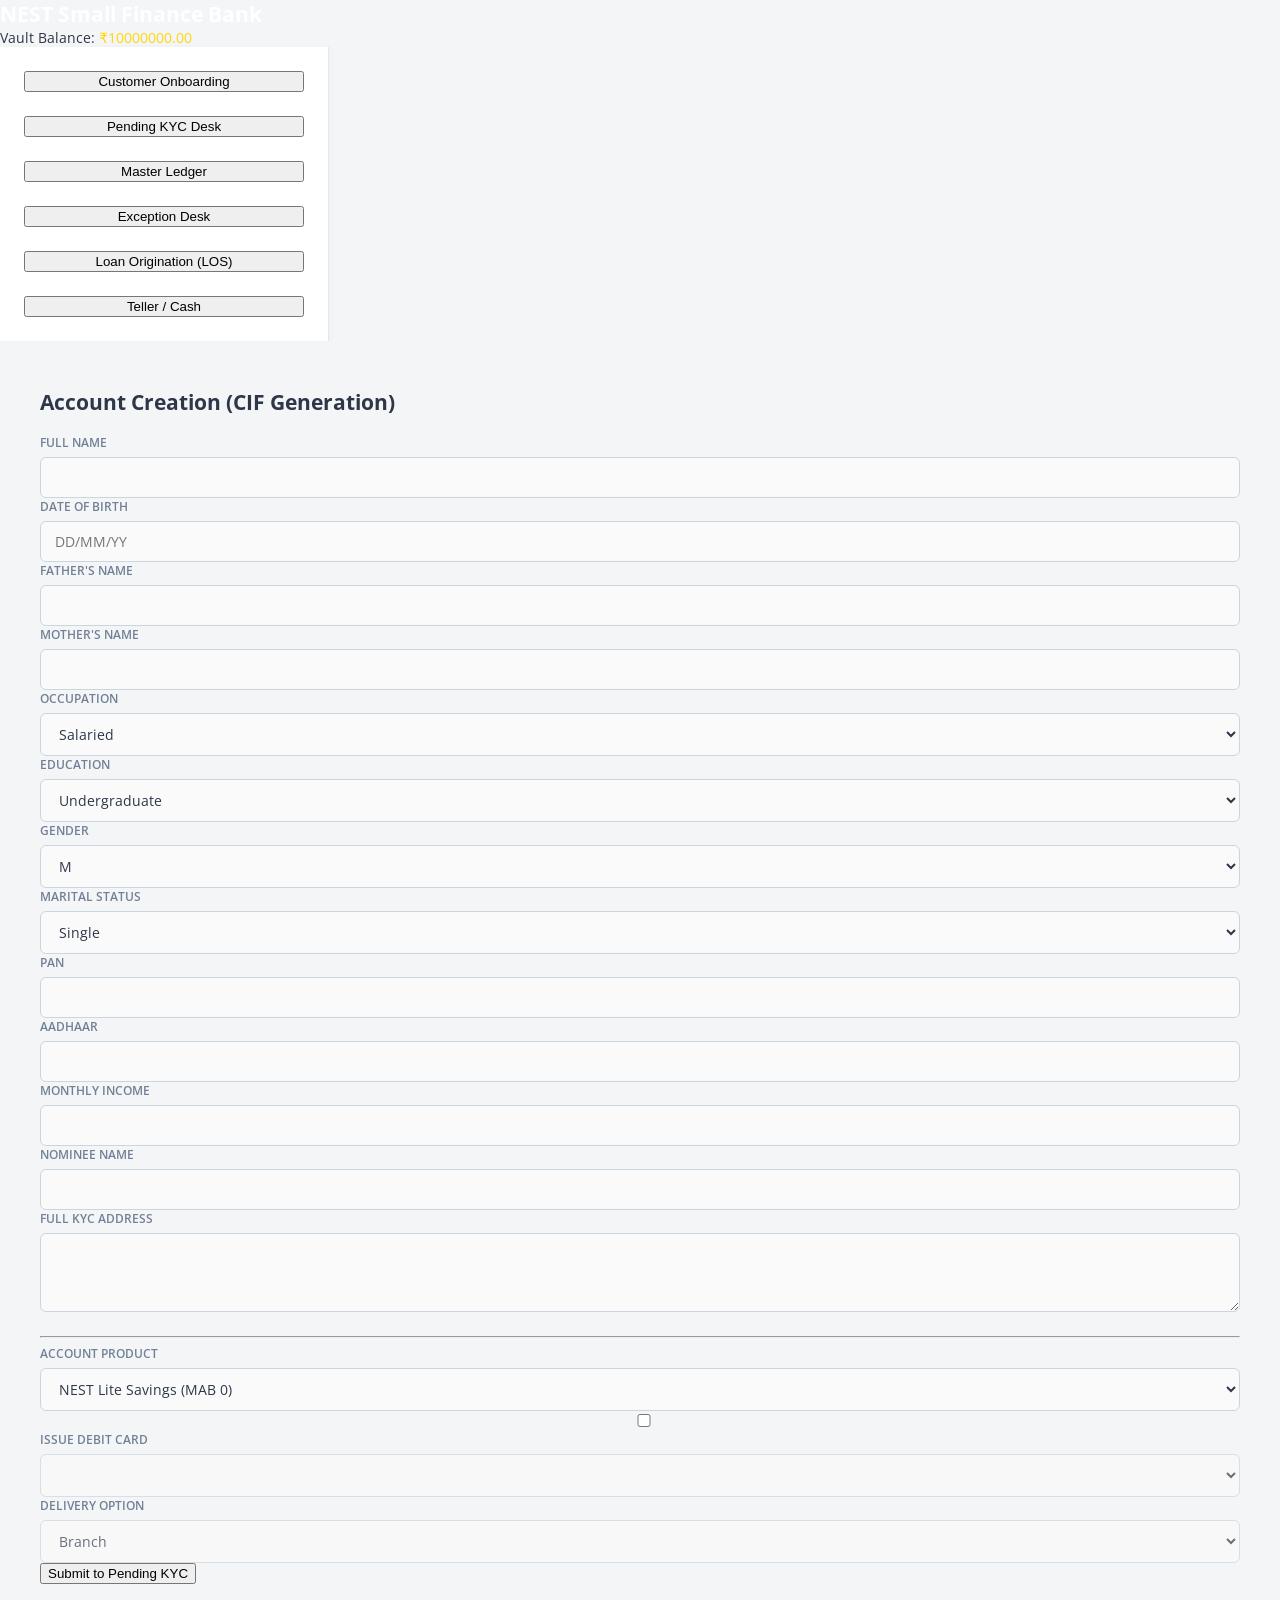
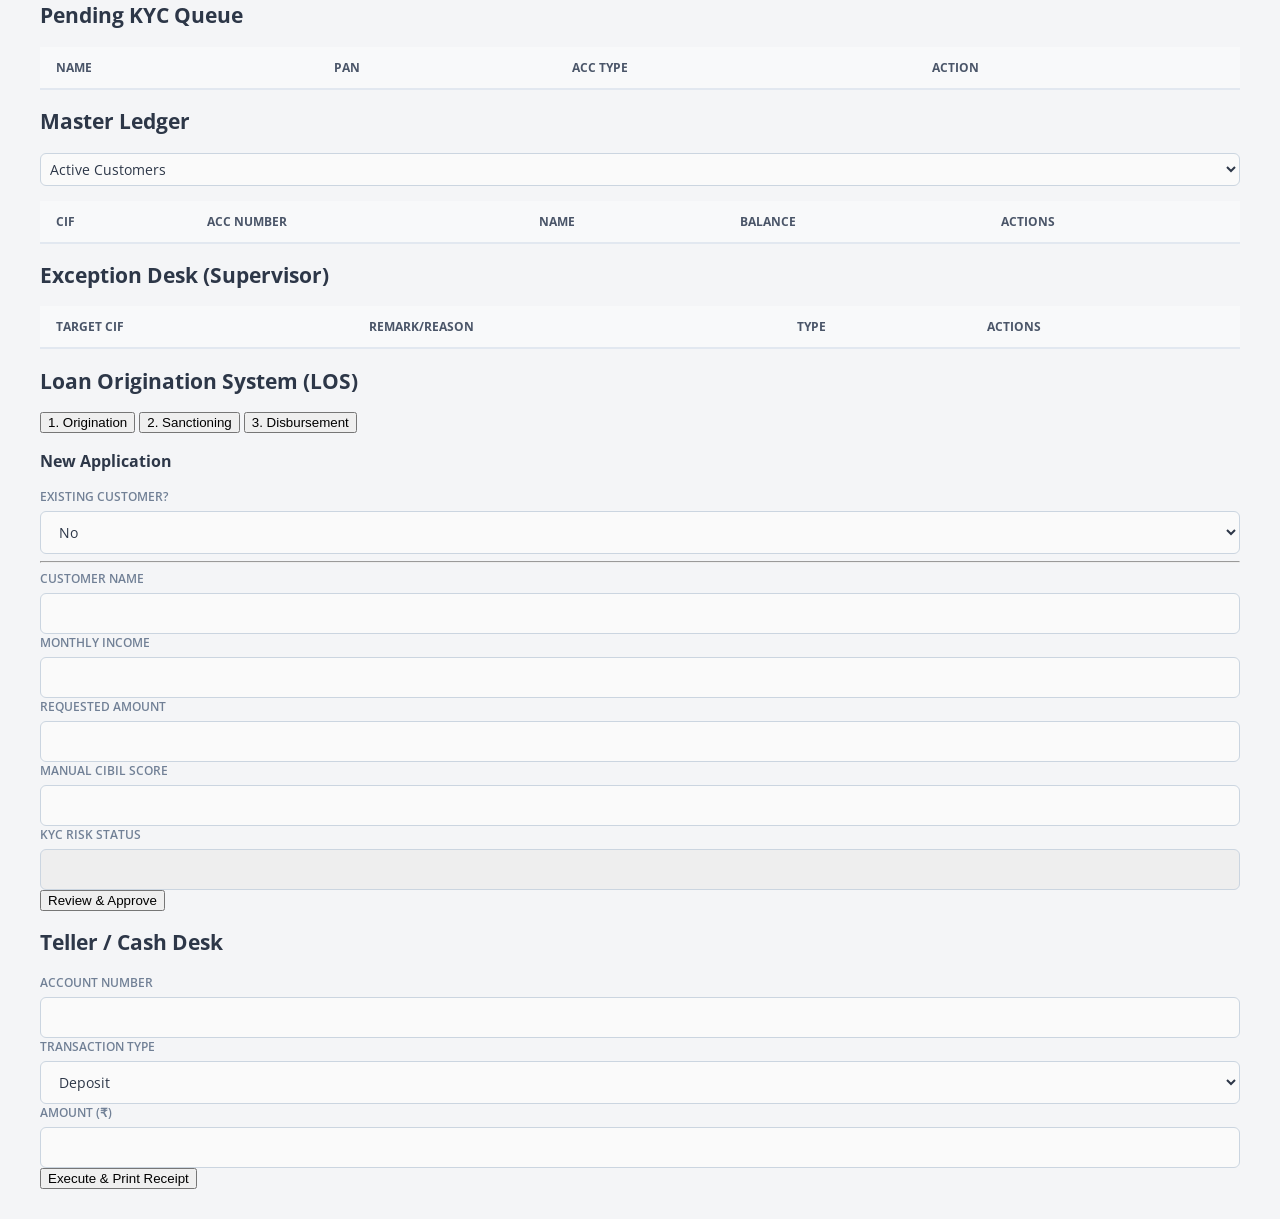
<file: Index.html>
<!DOCTYPE html>
<html lang="en">
<head>
    <meta charset="UTF-8">
    <meta name="viewport" content="width=device-width, initial-scale=1.0">
    <title>NEST Small Finance Bank - Core</title>
    <link rel="stylesheet" href="style.css">
</head>
<body>

    <div id="loader-overlay" class="hidden">
        <div class="spinner"></div>
        <div id="loader-text" style="color:white; margin-top:15px; font-weight:bold;">Processing...</div>
    </div>

    <div id="custom-modal" class="hidden">
        <div class="modal-box">
            <h3 id="modal-title">System Alert</h3>
            <div id="modal-body"></div>
            <div class="modal-footer" id="modal-footer">
                <button class="btn-action" onclick="closeModal()">Close</button>
            </div>
        </div>
    </div>

    <div class="app-header">
        <div>
            <h2 style="margin:0; color:white; border:none;">NEST Small Finance Bank</h2>
        </div>
        <div class="vault-display">Vault Balance: <span id="vault-amount" style="color: #FFD700;">₹10000000.00</span></div>
    </div>

    <div class="sidebar">
        <button class="nav-btn active" onclick="switchTab('sec-account')">Customer Onboarding</button>
        <button class="nav-btn" onclick="switchTab('sec-kyc')">Pending KYC Desk</button>
        <button class="nav-btn" onclick="switchTab('sec-ledger')">Master Ledger</button>
        <button class="nav-btn" onclick="switchTab('sec-exception')">Exception Desk</button>
        <button class="nav-btn" onclick="switchTab('sec-loans')">Loan Origination (LOS)</button>
        <button class="nav-btn" onclick="switchTab('sec-teller')">Teller / Cash</button>
    </div>

    <div class="workspace">

        <div id="sec-account" class="module-section active">
            <h2 class="section-title">Account Creation (CIF Generation)</h2>
            <form id="form-onboarding" onsubmit="handleOnboarding(event)">
                <div class="form-grid">
                    <div class="form-group"><label>Full Name</label><input type="text" id="cust-name" required></div>
                    <div class="form-group"><label>Date of Birth</label><input type="text" id="cust-dob" placeholder="DD/MM/YY" required></div>
                    <div class="form-group"><label>Father's Name</label><input type="text" id="cust-father"></div>
                    <div class="form-group"><label>Mother's Name</label><input type="text" id="cust-mother"></div>
                    <div class="form-group"><label>Occupation</label>
                        <select id="cust-occ">
                            <option>Salaried</option><option>Self-Employed</option><option>Business</option><option>Student</option>
                        </select>
                    </div>
                    <div class="form-group"><label>Education</label>
                        <select id="cust-edu">
                            <option>Undergraduate</option><option>Graduate</option><option>Post-Graduate</option><option>Professional</option>
                        </select>
                    </div>
                    <div class="form-group"><label>Gender</label><select id="cust-gender"><option>M</option><option>F</option><option>O</option></select></div>
                    <div class="form-group"><label>Marital Status</label><select id="cust-marital"><option>Single</option><option>Married</option></select></div>
                    <div class="form-group"><label>PAN</label><input type="text" id="cust-pan" required></div>
                    <div class="form-group"><label>Aadhaar</label><input type="text" id="cust-aadhaar" required></div>
                    <div class="form-group"><label>Monthly Income</label><input type="number" id="cust-income" required></div>
                    <div class="form-group"><label>Nominee Name</label><input type="text" id="cust-nominee"></div>
                </div>
                <div class="form-group" style="margin-bottom: 20px;">
                    <label>Full KYC Address</label>
                    <textarea id="cust-addr" rows="3" required></textarea>
                </div>
                <hr>
                <div class="form-grid">
                    <div class="form-group"><label>Account Product</label>
                        <select id="cust-acctype" onchange="updateDebitCardOptions()">
                            <optgroup label="Savings">
                                <option value="SAV-LITE">NEST Lite Savings (MAB 0)</option>
                                <option value="SAV-REG">Regular Savings (MAB 500)</option>
                                <option value="SAV-PRIME">Prime Savings (MAB 1000)</option>
                            </optgroup>
                            <optgroup label="Current">
                                <option value="CUR-LITE">Lite Current (MAB 0)</option>
                                <option value="CUR-REG">Regular Current (MAB 1000)</option>
                                <option value="CUR-PRIME">Prime Current (MAB 2000)</option>
                            </optgroup>
                            <optgroup label="Salary">
                                <option value="SAL-REG">Regular Salaried (Min 8k)</option>
                                <option value="SAL-PRIME">Prime Salaried (Min 15k)</option>
                            </optgroup>
                        </select>
                    </div>
                    <div class="form-group"><label><input type="checkbox" id="issue-card" onchange="toggleCardDetails()"> Issue Debit Card</label>
                        <select id="card-type" disabled></select>
                    </div>
                    <div class="form-group"><label>Delivery Option</label>
                        <select id="delivery-opt" disabled><option>Branch</option><option>KYC Address</option></select>
                    </div>
                </div>
                <button type="submit" class="btn-action">Submit to Pending KYC</button>
            </form>
        </div>

        <div id="sec-kyc" class="module-section">
            <h2 class="section-title">Pending KYC Queue</h2>
            <table>
                <thead><tr><th>Name</th><th>PAN</th><th>Acc Type</th><th>Action</th></tr></thead>
                <tbody id="kyc-table-body"></tbody>
            </table>
        </div>

        <div id="sec-ledger" class="module-section">
            <h2 class="section-title">Master Ledger</h2>
            <select id="ledger-filter" onchange="renderLedger()" style="margin-bottom:15px; padding:5px;">
                <option value="ACTIVE">Active Customers</option>
                <option value="CLOSED">Closed Accounts</option>
                <option value="FREEZED">Freezed Accounts</option>
            </select>
            <table>
                <thead><tr><th>CIF</th><th>Acc Number</th><th>Name</th><th>Balance</th><th>Actions</th></tr></thead>
                <tbody id="ledger-table-body"></tbody>
            </table>
        </div>

        <div id="sec-exception" class="module-section">
            <h2 class="section-title">Exception Desk (Supervisor)</h2>
            <table>
                <thead><tr><th>Target CIF</th><th>Remark/Reason</th><th>Type</th><th>Actions</th></tr></thead>
                <tbody id="exception-table-body"></tbody>
            </table>
        </div>

        <div id="sec-loans" class="module-section">
            <h2 class="section-title">Loan Origination System (LOS)</h2>
            
            <div class="los-tabs">
                <button onclick="switchLosTab('los-originate')" class="active">1. Origination</button>
                <button onclick="switchLosTab('los-sanction')">2. Sanctioning</button>
                <button onclick="switchLosTab('los-disburse')">3. Disbursement</button>
            </div>

            <div id="los-originate" class="los-view" style="display:block;">
                <h3>New Application</h3>
                <div class="form-grid">
                    <div class="form-group"><label>Existing Customer?</label>
                        <select id="loan-existing" onchange="toggleLoanCIF()"><option value="NO">No</option><option value="YES">Yes</option></select>
                    </div>
                    <div class="form-group" id="loan-cif-box" style="display:none;">
                        <label>CIF Number</label>
                        <input type="text" id="loan-cif">
                        <button class="btn-action" style="margin-top:5px;" onclick="fetchCustomerForLoan()">Fetch</button>
                    </div>
                </div>
                <hr>
                <div class="form-grid">
                    <div class="form-group"><label>Customer Name</label><input type="text" id="ln-name"></div>
                    <div class="form-group"><label>Monthly Income</label><input type="number" id="ln-income"></div>
                    <div class="form-group"><label>Requested Amount</label><input type="number" id="ln-req-amt"></div>
                    <div class="form-group"><label>Manual CIBIL Score</label><input type="number" id="ln-cibil" oninput="calculateRisk()"></div>
                    <div class="form-group"><label>KYC Risk Status</label><input type="text" id="ln-risk" readonly style="background:#eee; font-weight:bold;"></div>
                </div>
                <button class="btn-action" onclick="processLoanApproval()">Review & Approve</button>
            </div>

            <div id="los-sanction" class="los-view" style="display:none;">
                <h3>Pending Sanctions</h3>
                <table style="margin-bottom:20px;">
                    <thead><tr><th>App ID</th><th>Name</th><th>Requested</th><th>Action</th></tr></thead>
                    <tbody id="sanction-table"></tbody>
                </table>
                <div id="sanction-panel" style="display:none; border:1px solid #ccc; padding:15px; background:#f9f9f9;">
                    <h4>Sanction Details</h4>
                    <div class="form-grid">
                        <div class="form-group"><label>Sanctioned Amount</label><input type="number" id="sanc-amt"></div>
                        <div class="form-group"><label>Interest Rate (%)</label><input type="number" id="sanc-roi" step="0.1"></div>
                        <div class="form-group"><label>Tenure (Months)</label><input type="number" id="sanc-tenure"></div>
                        <div class="form-group"><label>EMI Amount</label><input type="number" id="sanc-emi" readonly style="background:#eee;"></div>
                        <div class="form-group"><label>Sanction Expiry</label><input type="text" id="sanc-expiry" readonly style="background:#eee;"></div>
                    </div>
                    <button class="btn-action" onclick="calculateEMI()" style="background:#17a2b8;">Calc EMI</button>
                    <button class="btn-action" onclick="generateSanction()">Issue Sanction Letter</button>
                </div>
            </div>

            <div id="los-disburse" class="los-view" style="display:none;">
                <h3>Pending Disbursements</h3>
                <table>
                    <thead><tr><th>Loan A/C</th><th>Name</th><th>Sanctioned Amt</th><th>Action</th></tr></thead>
                    <tbody id="disburse-table"></tbody>
                </table>
            </div>
        </div>

        <div id="sec-teller" class="module-section">
            <h2 class="section-title">Teller / Cash Desk</h2>
            <div class="form-grid">
                <div class="form-group"><label>Account Number</label><input type="text" id="teller-acc"></div>
                <div class="form-group"><label>Transaction Type</label>
                    <select id="teller-type"><option value="DEP">Deposit</option><option value="WID">Withdrawal</option></select>
                </div>
                <div class="form-group"><label>Amount (₹)</label><input type="number" id="teller-amount"></div>
            </div>
            <button class="btn-action" onclick="executeTransaction()">Execute & Print Receipt</button>
        </div>

    </div>

    <script src="script.js"></script>
</body>
</html>
</file>
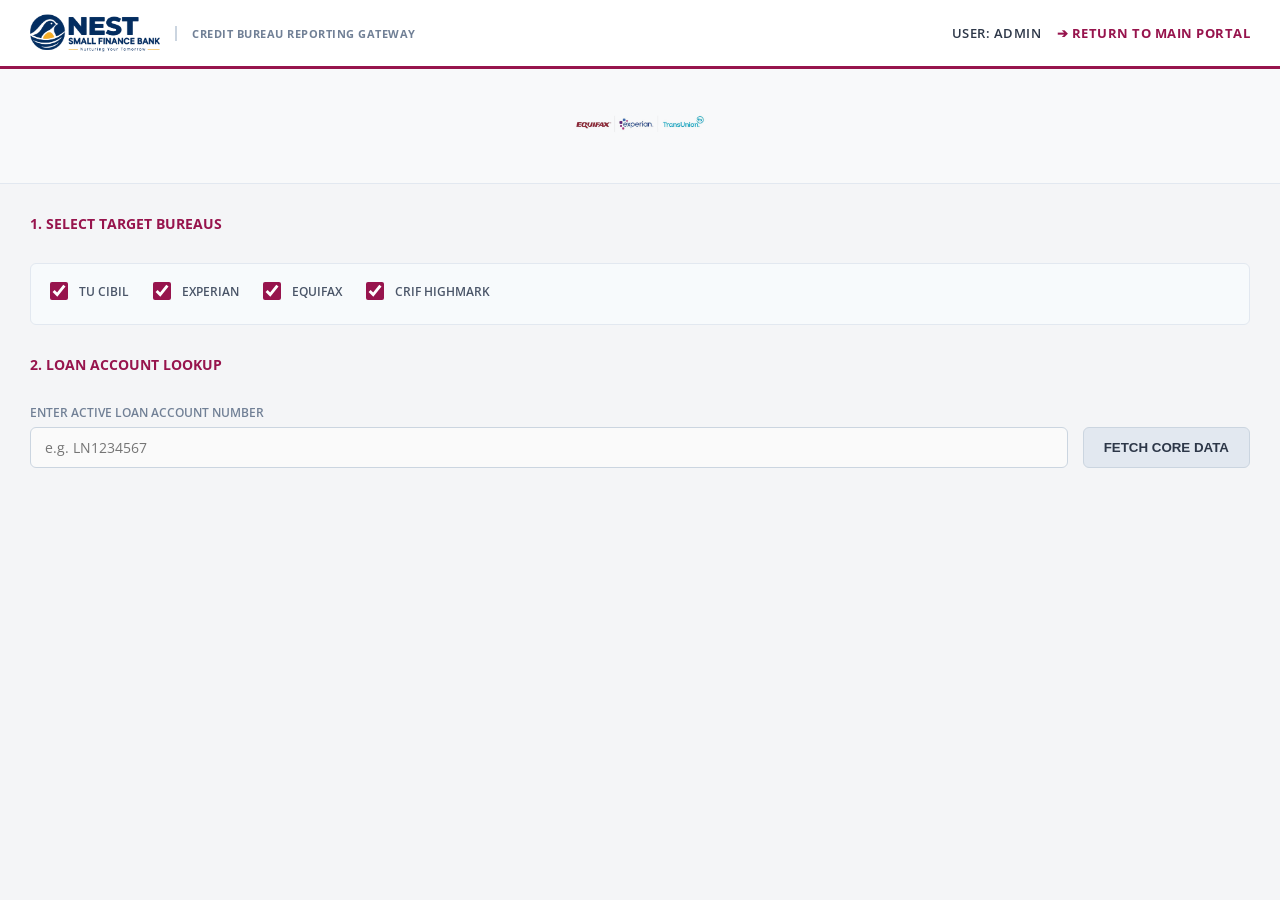
<file: cic-reporting.html>
<!DOCTYPE html>
<html lang="en">
<head>
    <meta charset="UTF-8">
    <title>NEST CBS | CIC Reporting Gateway</title>
    <link href="https://fonts.googleapis.com/css2?family=Open+Sans:wght@400;500;600;700&display=swap" rel="stylesheet">
    <style>
        /* AXIS BANK CORPORATE THEME */
        :root {
            --brand-primary: #97144D; /* Deep Corporate Burgundy */
            --brand-hover: #7A0F3D;
            --bg-main: #F4F5F7;
            --surface: #FFFFFF;
            --text-dark: #2D3748;
            --text-muted: #718096;
            --border-light: #E2E8F0;
        }

        body { font-family: 'Open Sans', sans-serif; background-color: var(--bg-main); color: var(--text-dark); font-size: 14px; margin: 0; padding-bottom: 50px; }

        /* Header */
        .header-top { background-color: var(--brand-primary); color: #FFFFFF; padding: 16px 30px; display: flex; justify-content: space-between; align-items: center; font-weight: 600; font-size: 15px; letter-spacing: 0.5px; box-shadow: 0 2px 4px rgba(0,0,0,0.1); }
        .header-top a { color: #E2E8F0; text-decoration: none; font-size: 13px; margin-left: 15px; font-weight: bold;}
        .header-top a:hover { color: #FFFFFF; text-decoration: underline; }

        /* Container */
        .container { max-width: 1000px; margin: 40px auto; background: var(--surface); border: 1px solid var(--border-light); border-radius: 8px; box-shadow: 0 4px 10px rgba(0,0,0,0.05); overflow: hidden; }
        .module-header { background-color: #2D3748; color: white; padding: 16px 24px; font-weight: 600; font-size: 16px; text-transform: uppercase; text-align: center; letter-spacing: 1px; }
        
        /* Image Banner */
        .bureau-banner { text-align: center; padding: 20px; border-bottom: 1px solid var(--border-light); background: #F8F9FA; }
        .bureau-banner img { height: 70px; object-fit: contain; mix-blend-mode: multiply; }

        .content-area { padding: 30px; }

        /* Layout & Sections */
        .section-label { color: var(--brand-primary); font-weight: 700; font-size: 14px; margin-bottom: 20px; border-bottom: 2px solid var(--bg-main); padding-bottom: 8px; text-transform: uppercase; }
        .grid-row { display: grid; grid-template-columns: repeat(auto-fit, minmax(200px, 1fr)); gap: 20px; margin-bottom: 24px; }

        /* Inputs */
        input, select { width: 100%; padding: 10px 14px; border: 1px solid #CBD5E0; border-radius: 6px; font-size: 14px; font-family: inherit; color: var(--text-dark); transition: all 0.2s; outline: none; background-color: #FAFAFA; box-sizing: border-box; }
        input:focus, select:focus { border-color: var(--brand-primary); background-color: #FFFFFF; box-shadow: 0 0 0 3px rgba(151, 20, 77, 0.1); }
        input[readonly] { background-color: #E2E8F0; color: #4A5568; cursor: not-allowed; font-weight: bold; }
        label { display: block; font-size: 12px; font-weight: 600; color: var(--text-muted); margin-bottom: 6px; text-transform: uppercase; }

        /* Checkboxes */
        .bureau-checkboxes { display: flex; gap: 20px; margin-bottom: 30px; background: #F7FAFC; padding: 15px; border-radius: 6px; border: 1px solid var(--border-light); }
        .checkbox-item { display: flex; align-items: center; gap: 8px; font-weight: 600; color: #4A5568; cursor: pointer; }
        .checkbox-item input { width: 18px; height: 18px; cursor: pointer; accent-color: var(--brand-primary); }

        /* Buttons */
        .btn-fetch { background: #E2E8F0; border: 1px solid #CBD5E0; color: #2D3748; padding: 10px 20px; border-radius: 6px; font-weight: bold; cursor: pointer; text-transform: uppercase; height: 41px; align-self: flex-end; transition: 0.2s; }
        .btn-fetch:hover { background: #CBD5E0; color: black; }
        
        .submit-main { background: var(--brand-primary); color: white; border: none; padding: 14px 30px; border-radius: 6px; font-weight: bold; cursor: pointer; transition: all 0.2s; font-size: 14px; text-transform: uppercase; width: 100%; box-shadow: 0 4px 6px rgba(151, 20, 77, 0.2); margin-top: 20px; }
        .submit-main:hover { background: var(--brand-hover); transform: translateY(-1px); box-shadow: 0 6px 10px rgba(151, 20, 77, 0.3); }

        /* Visual Status Indicators */
        .npa-red { color: #E53E3E !important; font-weight: bold; border-color: #E53E3E; background: #FFF5F5; }
        .std-green { color: #38A169 !important; font-weight: bold; border-color: #38A169; background: #F0FFF4; }
        .sma-orange { color: #DD6B20 !important; font-weight: bold; border-color: #DD6B20; background: #FFFAF0; }

        /* Advanced CIBIL Grid Styles */
        .cb-summary-card { border: 1px solid #E2E8F0; border-radius: 8px; padding: 16px; background: #FFFFFF; box-shadow: 0 1px 3px rgba(0,0,0,0.05); display: flex; flex-direction: column; gap: 12px; font-size: 13px; }
        .cb-summary-row { display: flex; justify-content: space-between; align-items: center; }
        .cb-summary-label { color: #718096; }
        .cb-summary-value { font-weight: 600; color: #2D3748; }
        .cb-legend-item { display: flex; align-items: center; gap: 8px; }
        .cb-icon { width: 24px; height: 24px; border-radius: 50%; display: flex; align-items: center; justify-content: center; font-size: 12px; font-weight: bold; }
    </style>
</head>
<body>

    <!-- Header -->
    <!-- Header with Logo -->
    <div class="header-top" style="background-color: #FFFFFF; border-bottom: 3px solid #97144D; padding: 12px 30px; display: flex; justify-content: space-between; align-items: center; box-shadow: 0 2px 4px rgba(0,0,0,0.05);">
        <div style="display: flex; align-items: center; gap: 15px;">
            <img src="logo.png" alt="NEST Small Finance Bank" style="height: 42px; object-fit: contain;">
            <span style="font-size: 11px; font-weight: 700; color: #718096; border-left: 2px solid #CBD5E0; padding-left: 15px; text-transform: uppercase; letter-spacing: 0.5px;">Credit Bureau Reporting Gateway</span>
        </div>
        <div style="color: #2D3748; font-weight: 600; font-size: 13px;">USER: ADMIN <a href="staff.html" style="color: #97144D; margin-left: 12px; text-decoration: none; font-weight: 700;">➔ RETURN TO MAIN PORTAL</a></div>
    </div>
        <!-- Bureau Logos -->
        <div class="bureau-banner">
            <img src="what-is-the-function-of-equifax-experian-and-transunion-what-you-need-to-know.jpg" alt="TransUnion CIBIL, Experian, Equifax">
        </div>

        <div class="content-area">
            
            <!-- Target Bureaus -->
            <div class="section-label">1. Select Target Bureaus</div>
            <div class="bureau-checkboxes">
                <label class="checkbox-item"><input type="checkbox" id="chk-cibil" checked> TU CIBIL</label>
                <label class="checkbox-item"><input type="checkbox" id="chk-experian" checked> Experian</label>
                <label class="checkbox-item"><input type="checkbox" id="chk-equifax" checked> Equifax</label>
                <label class="checkbox-item"><input type="checkbox" id="chk-crif" checked> CRIF Highmark</label>
            </div>

            <!-- Fetch Loan Details -->
            <div class="section-label">2. Loan Account Lookup</div>
            <div style="display: flex; gap: 15px; margin-bottom: 30px;">
                <div style="flex: 1;">
                    <label>Enter Active Loan Account Number</label>
                    <input type="text" id="fetch-loan-no" placeholder="e.g. LN1234567">
                </div>
                <button onclick="fetchLoanData()" class="btn-fetch">Fetch Core Data</button>
            </div>

            <!-- VISUAL CREDIT HISTORY GRID -->
            <div id="cibil-visual-section" style="display: none; margin-bottom: 40px; border-top: 1px solid var(--border-light); padding-top: 30px;">
                <div class="section-label">Borrower Credit Report (Historical View)</div>
                
                <!-- Summary Cards -->
                <div style="display: grid; grid-template-columns: repeat(3, 1fr); gap: 20px; margin-bottom: 24px;">
                    <div class="cb-summary-card">
                        <div class="cb-summary-row"><span class="cb-summary-label">Product Type</span><span id="cb-prod-type" class="cb-summary-value"></span></div>
                        <div class="cb-summary-row"><span class="cb-summary-label">Account Number</span><span id="cb-acc-no" class="cb-summary-value"></span></div>
                        <div class="cb-summary-row"><span class="cb-summary-label">Ownership</span><span class="cb-summary-value">Individual</span></div>
                    </div>
                    <div class="cb-summary-card">
                        <div class="cb-summary-row"><span class="cb-summary-label">Last Payment Date</span><span id="cb-last-pay" class="cb-summary-value">N/A</span></div>
                        <div class="cb-summary-row"><span class="cb-summary-label">Last Updated Date</span><span id="cb-last-update" class="cb-summary-value"></span></div>
                        <div class="cb-summary-row"><span class="cb-summary-label">Date Opened</span><span id="cb-date-open" class="cb-summary-value"></span></div>
                    </div>
                    <div class="cb-summary-card">
                        <div class="cb-summary-row"><span class="cb-summary-label">Current Outstanding</span><span id="cb-curr-out" class="cb-summary-value"></span></div>
                        <div class="cb-summary-row"><span class="cb-summary-label">Overdue Amount</span><span id="cb-overdue" class="cb-summary-value"></span></div>
                        <div class="cb-summary-row"><span class="cb-summary-label">Sanction Amount</span><span id="cb-sanc-amt" class="cb-summary-value"></span></div>
                    </div>
                </div>

                <!-- Payment History Header & Legend -->
                <div style="display: flex; justify-content: space-between; align-items: center; margin-bottom: 16px;">
                    <h3 style="font-weight: 700; color: #2D3748; margin: 0; font-size: 16px;">Payment History Grid</h3>
                    <span id="cb-delay-badge" style="background: #EBF8FF; color: #2B6CB0; padding: 4px 12px; border-radius: 4px; font-size: 12px; font-weight: 700; border: 1px solid #BEE3F8;">Payment Delayed by: 0 days</span>
                </div>

                <div style="display: flex; gap: 30px; background: #F7FAFC; padding: 12px; border-radius: 8px; margin-bottom: 20px; justify-content: center; border: 1px solid #E2E8F0; font-size: 12px; font-weight: 600; color: #4A5568;">
                    <div class="cb-legend-item"><div class="cb-icon" style="border: 2px solid #CBD5E0; color: #A0AEC0;">-</div> Not Reported</div>
                    <div class="cb-legend-item"><div class="cb-icon" style="border: 2px solid #38A169; background: #F0FFF4; color: #38A169;">✓</div> Paid on time</div>
                    <div class="cb-legend-item"><div class="cb-icon" style="border: 2px solid #DD6B20; background: #FFFAF0; color: #DD6B20;">!</div> 01-89 days late</div>
                    <div class="cb-legend-item"><div class="cb-icon" style="border: 2px solid #E53E3E; background: #FFF5F5; color: #E53E3E;">!</div> 90+ days late</div>
                </div>

                <!-- Grid Container -->
                <div id="cibil-grid-container" style="overflow-x: auto; background: white; padding: 24px; border-radius: 8px; box-shadow: 0 1px 3px rgba(0,0,0,0.05); border: 1px solid #E2E8F0;">
                    <!-- Javascript populates table here -->
                </div>
            </div>

            <!-- The Reporting Form -->
            <div id="reporting-form" style="display: none; border-top: 1px solid var(--border-light); padding-top: 30px;">
                <div class="section-label">3. Account Information (Auto-Fetched)</div>
                <div class="grid-row">
                    <div><label>Borrower Name</label><input type="text" id="r-name" readonly></div>
                    <div><label>CIF Number</label><input type="text" id="r-cif" readonly></div>
                    <div><label>PAN Card</label><input type="text" id="r-pan" readonly></div>
                    <div><label>Loan Type</label><input type="text" id="r-type" readonly></div>
                </div>

                <!-- Financial Data -->
                <div class="section-label">4. Update Monthly Financials</div>
                <div class="grid-row">
                    <div><label>Current Outstanding Balance (₹)</label><input type="number" id="r-bal"></div>
                    <div><label>Monthly EMI (₹)</label><input type="number" id="r-emi"></div>
                </div>

                <div class="grid-row">
                    <div>
                        <label>Days Past Due (DPD) - Enter exact days (e.g. 16, 45, 90)</label>
                        <input type="number" id="r-dpd" value="0" min="0" oninput="updateAssetClass()">
                    </div>
                    <div>
                        <label>Asset Classification (Auto-Calculated)</label>
                        <input type="text" id="r-asset-class" value="STANDARD" readonly class="std-green">
                    </div>
                </div>

                <!-- Account Status Reporting -->
                <div class="section-label">5. Bureau Account Status & Historical Date Tagging</div>
                <div class="grid-row">
                    <div>
                        <label>Reporting Account Status</label>
                        <select id="r-status" onchange="checkWarning(this.value)">
                            <option value="ACTIVE">11 - Active / Open</option>
                            <option value="CLOSED">13 - Closed (Paid in Full)</option>
                            <option value="SETTLED">17 - Settled (Post Compromise)</option>
                            <option value="WRITTEN_OFF">09 - Written-Off</option>
                            <option value="WILLFUL_DEFAULT">89 - Willful Default / Suit Filed</option>
                        </select>
                    </div>
                    <div>
                        <label>Target Reporting Date (Select Any Past/Current Date)</label>
                        <input type="date" id="r-report-date">
                    </div>
                </div>

                <button onclick="submitToBureau()" class="submit-main" id="btn-submit">Push Data to Selected Bureaus</button>
            </div>
        </div>
    </div>

    <!-- INTERNAL JAVASCRIPT ENGINE -->
    <script>
        let currentLoanContext = null;

        // Default reporting date to today YYYY-MM-DD
        document.getElementById('r-report-date').value = new Date().toISOString().split('T')[0];

        function getDB() {
            const possibleKeys = ['NEST_SFB_v25_PRO', 'NEST_SFB_v23_PRO', 'NEST_SFB_v22_PRO', 'NEST_SFB_TOTAL_v18', 'nest_db'];
            let db = null;
            
            for (let key of possibleKeys) {
                let raw = localStorage.getItem(key);
                if (raw) {
                    db = JSON.parse(raw);
                    break;
                }
            }

            if (!db) {
                alert("Database not found! Please open staff.html (Main Portal) first to initialize the core system.");
                return null;
            }

            if (!db.activeLoans) db.activeLoans = [];
            return db;
        }

        function fetchLoanData() {
            try {
                const loanNo = document.getElementById('fetch-loan-no').value.trim();
                if (!loanNo) return alert("Please enter a Loan Account Number.");

                const db = getDB();
                if (!db) return;

                const loan = db.activeLoans.find(x => x.loanAcc === loanNo);
                
                if (!loan) {
                    alert("Loan Account Not Found in Core System. Make sure the loan number is correct and has been disbursed.");
                    return;
                }

                currentLoanContext = loan;

                // 1. POPULATE THE VISUAL GRID
                renderCibilGrid(loan);

                // 2. POPULATE THE FORM
                document.getElementById('r-name').value = (loan.name || "").toUpperCase();
                document.getElementById('r-cif').value = loan.cif || "";
                document.getElementById('r-pan').value = loan.pan || "NOT_AVAILABLE";
                document.getElementById('r-type').value = loan.type || "TERM_LOAN";
                
                let roughEmi = 0;
                if(loan.amt && loan.roi && loan.term) {
                    let interest = loan.amt * (loan.roi/100) * (loan.term/12);
                    roughEmi = Math.round((loan.amt + interest) / loan.term);
                }
                
                document.getElementById('r-bal').value = Math.round(loan.amt || 0);
                document.getElementById('r-emi').value = roughEmi;
                
                if(loan.dpdStatus !== undefined) {
                    document.getElementById('r-dpd').value = loan.dpdStatus;
                    updateAssetClass();
                }

                document.getElementById('reporting-form').style.display = 'block';
                document.getElementById('reporting-form').scrollIntoView({ behavior: 'smooth' });

            } catch (err) {
                console.error(err);
                alert("An error occurred while fetching data. Check F12 Console for details.");
            }
        }

        function renderCibilGrid(l) {
            document.getElementById('cb-prod-type').innerText = l.type || 'TERM LOAN';
            document.getElementById('cb-acc-no').innerText = "XXXX" + (l.loanAcc ? l.loanAcc.slice(-4) : "0000");
            
            let lastUpdate = l.lastModified || l.disburseDate || 'N/A';
            document.getElementById('cb-last-update').innerText = lastUpdate.split(',')[0];
            document.getElementById('cb-date-open').innerText = l.disburseDate ? l.disburseDate.split(',')[0] : 'N/A';
            
            let currAmt = parseFloat(l.amt) || 0;
            document.getElementById('cb-curr-out').innerText = "₹" + currAmt.toLocaleString('en-IN');
            document.getElementById('cb-sanc-amt').innerText = "₹" + Math.round(currAmt * 1.2).toLocaleString('en-IN'); 
            
            let overdueAmt = 0;
            let currentDpdNum = parseInt(l.dpdStatus) || 0;
            let delayBadge = `Payment Delayed by: ${currentDpdNum} days`;

            if(currentDpdNum > 0) {
                 overdueAmt = Math.round(currAmt * 0.05); 
                 document.getElementById('cb-delay-badge').style = "background: #FFF5F5; color: #C53030; padding: 4px 12px; border-radius: 4px; font-size: 12px; font-weight: 700; border: 1px solid #FEB2B2;";
            } else {
                 document.getElementById('cb-delay-badge').style = "background: #EBF8FF; color: #2B6CB0; padding: 4px 12px; border-radius: 4px; font-size: 12px; font-weight: 700; border: 1px solid #BEE3F8;";
            }
            
            document.getElementById('cb-overdue').innerText = overdueAmt > 0 ? "₹" + overdueAmt.toLocaleString('en-IN') : "NA";
            document.getElementById('cb-delay-badge').innerText = delayBadge;

            // Generate Calendar Grid based on historical cicHistory records
            let currentYear = new Date().getFullYear();
            let years = [currentYear, currentYear-1, currentYear-2, currentYear-3]; 
            let hMap = {};
            
            if(l.cicHistory) {
                l.cicHistory.forEach(h => {
                    let y, m;
                    if(h.reportDate) {
                        let parts = h.reportDate.split('-');
                        y = parseInt(parts[0]);
                        m = parseInt(parts[1]);
                    } else if(h.reportMonth) {
                        let parts = h.reportMonth.split('-');
                        y = parseInt(parts[0]);
                        m = parseInt(parts[1]);
                    } else {
                        let d = new Date(h.date);
                        y = d.getFullYear();
                        m = d.getMonth() + 1;
                    }
                    if(!hMap[y]) hMap[y] = {};
                    hMap[y][m] = h.dpd;
                });
            }
            
            let months = ["JAN", "FEB", "MAR", "APR", "MAY", "JUN", "JUL", "AUG", "SEP", "OCT", "NOV", "DEC"];
            let tableHTML = `<table style="width:100%; text-align:center; border-collapse: separate; border-spacing: 0 16px;">`;
            tableHTML += `<tr><td width="60"></td>`;
            months.forEach(m => tableHTML += `<td style="font-weight:700; color:#4A5568; font-size:12px;">${m}</td>`);
            tableHTML += `</tr>`;
            
            years.forEach(y => {
                tableHTML += `<tr><td style="font-weight:700; font-size:15px; color:#2D3748; text-decoration:underline; text-align:left;">${y}</td>`;
                for(let m=1; m<=12; m++) {
                    let dpdVal = hMap[y] ? hMap[y][m] : null;
                    let iconHTML = `<div class="cb-icon" style="border: 2px solid #CBD5E0; color: #A0AEC0; margin: auto;">-</div>`;
                    
                    if(dpdVal !== null && dpdVal !== undefined) {
                        let numDpd = parseInt(dpdVal) || 0;
                        if(numDpd === 0) {
                            iconHTML = `<div class="cb-icon" style="border: 2px solid #38A169; background: #F0FFF4; color: #38A169; margin: auto;" title="DPD: 0">✓</div>`;
                        } else if(numDpd > 0 && numDpd < 90) {
                            iconHTML = `<div class="cb-icon" style="border: 2px solid #DD6B20; background: #FFFAF0; color: #DD6B20; margin: auto;" title="DPD: ${numDpd}">!</div>`;
                        } else {
                            iconHTML = `<div class="cb-icon" style="border: 2px solid #E53E3E; background: #FFF5F5; color: #E53E3E; margin: auto;" title="DPD: ${numDpd}">!</div>`;
                        }
                    }
                    tableHTML += `<td>${iconHTML}</td>`;
                }
                tableHTML += `</tr>`;
            });
            tableHTML += `</table>`;
            
            document.getElementById('cibil-grid-container').innerHTML = tableHTML;
            document.getElementById('cibil-visual-section').style.display = 'block';
        }

        function updateAssetClass() {
            const dpdVal = parseInt(document.getElementById('r-dpd').value) || 0;
            const assetField = document.getElementById('r-asset-class');
            assetField.classList.remove('std-green', 'npa-red', 'sma-orange');

            if (dpdVal === 0) {
                assetField.value = "STANDARD (On Time)";
                assetField.classList.add('std-green');
            } else if (dpdVal > 0 && dpdVal <= 60) {
                assetField.value = `SMA (Special Mention - ${dpdVal} Days)`;
                assetField.classList.add('sma-orange');
            } else {
                assetField.value = `NPA (Non-Performing Asset - ${dpdVal} Days)`;
                assetField.classList.add('npa-red');
            }
        }

        function checkWarning(val) {
            if(val === 'WRITTEN_OFF' || val === 'WILLFUL_DEFAULT' || val === 'SETTLED') {
                alert("WARNING: Reporting this status will severely impact the customer's credit score across all bureaus and may initiate recovery protocols.");
            }
        }

        function submitToBureau() {
            const cibil = document.getElementById('chk-cibil').checked;
            const experian = document.getElementById('chk-experian').checked;
            const equifax = document.getElementById('chk-equifax').checked;
            const crif = document.getElementById('chk-crif').checked;

            if (!cibil && !experian && !equifax && !crif) {
                return alert("Please select at least one Credit Information Company to report to.");
            }

            const db = getDB();
            if(!db) return;

            const lIdx = db.activeLoans.findIndex(x => x.loanAcc === currentLoanContext.loanAcc);
            if(lIdx === -1) return alert("System Error: Loan context lost.");

            const currentDpd = parseInt(document.getElementById('r-dpd').value) || 0;
            const repStatus = document.getElementById('r-status').value;
            const reportDate = document.getElementById('r-report-date').value; // e.g. "2026-03-15"

            db.activeLoans[lIdx].amt = parseFloat(document.getElementById('r-bal').value);
            db.activeLoans[lIdx].dpdStatus = currentDpd;
            db.activeLoans[lIdx].assetClass = document.getElementById('r-asset-class').value;
            db.activeLoans[lIdx].lastModified = new Date().toLocaleString();
            
            if (repStatus !== 'ACTIVE') {
                db.activeLoans[lIdx].status = repStatus;
                db.activeLoans[lIdx].closeDate = new Date().toLocaleString();
            }

            // Push to historical logs ensuring unique report date entries
            if(!db.activeLoans[lIdx].cicHistory) db.activeLoans[lIdx].cicHistory = [];
            
            // Remove existing entry for the exact same target date if overwritten
            db.activeLoans[lIdx].cicHistory = db.activeLoans[lIdx].cicHistory.filter(h => h.reportDate !== reportDate);

            db.activeLoans[lIdx].cicHistory.push({
                reportDate: reportDate, // Stores selected full date (e.g. 2026-03-15)
                date: new Date().toLocaleString(),
                dpd: currentDpd,
                status: repStatus,
                bureausReported: [cibil?"CIBIL":"", experian?"Experian":"", equifax?"Equifax":"", crif?"CRIF":""].filter(Boolean).join(", ")
            });

            // Auto-adjust CIBIL score based on reported DPD
            if(!db.creditBureau) db.creditBureau = {};
            let currentScore = db.creditBureau[currentLoanContext.cif] || 650;
            let scoreChange = 0;

            if (currentDpd === 0) {
                scoreChange = Math.floor(Math.random() * 8) + 5;
                currentScore = Math.min(900, currentScore + scoreChange);
            } else if (currentDpd > 0 && currentDpd <= 30) {
                scoreChange = -20;
                currentScore = Math.max(300, currentScore + scoreChange);
            } else {
                scoreChange = -45;
                currentScore = Math.max(300, currentScore + scoreChange);
            }
            db.creditBureau[currentLoanContext.cif] = currentScore;

            // Save back preserving main database keys
            let activeKey = 'NEST_SFB_v22_PRO';
            for (let k of ['NEST_SFB_v25_PRO', 'NEST_SFB_v23_PRO', 'NEST_SFB_v22_PRO', 'NEST_SFB_TOTAL_v18', 'nest_db']) {
                if (localStorage.getItem(k)) { activeKey = k; break; }
            }
            localStorage.setItem(activeKey, JSON.stringify(db));

            const btn = document.getElementById('btn-submit');
            btn.innerText = "TRANSMITTING DATA VIA SECURE API...";
            btn.style.background = "#4A5568";
            
            setTimeout(() => {
                alert(`SUCCESS! Data transmitted for date [${reportDate}].\n\nLoan: ${currentLoanContext.loanAcc}\nReported DPD: ${currentDpd} Days\nNew CIBIL Score: ${currentScore} (Adjusted by ${scoreChange})`);
                
                btn.innerText = "Push Data to Selected Bureaus";
                btn.style.background = "var(--brand-primary)";
                document.getElementById('reporting-form').style.display = 'none';
                document.getElementById('cibil-visual-section').style.display = 'none';
                document.getElementById('fetch-loan-no').value = '';
            }, 1500); 
        }
    </script>
</body>
</html>
</file>
<file: style.css>
/* NEST CBS - Modern Corporate Theme v25.0 (Burgundy & Slate) */
@import url('https://fonts.googleapis.com/css2?family=Open+Sans:wght@400;500;600;700&display=swap');

:root {
    --brand-primary: #97144D; /* Deep Corporate Burgundy */
    --brand-hover: #7A0F3D;
    --bg-main: #F4F5F7;       /* Soft App Background */
    --surface: #FFFFFF;       /* Pure White Cards */
    --text-dark: #2D3748;     /* Dark Slate Text */
    --text-muted: #718096;
    --border-light: #E2E8F0;
}

body { 
    font-family: 'Open Sans', sans-serif; 
    background-color: var(--bg-main); 
    color: var(--text-dark); 
    font-size: 14px; 
    margin: 0; 
}

/* --- HEADER & NAVIGATION --- */
.header-top { 
    background-color: var(--brand-primary); 
    color: #FFFFFF; 
    padding: 16px 30px; 
    display: flex; 
    justify-content: space-between; 
    align-items: center; 
    font-weight: 600; 
    font-size: 15px;
    letter-spacing: 0.5px;
    box-shadow: 0 2px 4px rgba(0,0,0,0.1);
    position: relative;
    z-index: 10;
}

.header-top a { color: #E2E8F0; text-decoration: none; font-size: 13px; margin-left: 15px;}
.header-top a:hover { color: #FFFFFF; text-decoration: underline; }

.menu-bar { 
    background-color: var(--surface); 
    border-bottom: 1px solid var(--border-light); 
    padding: 0 30px; 
    display: flex; 
    gap: 5px; 
    box-shadow: 0 2px 5px rgba(0,0,0,0.02); 
    position: relative;
    z-index: 9;
}

.menu-bar button { 
    background: none; 
    border: none; 
    border-bottom: 3px solid transparent; 
    padding: 16px 15px; 
    font-weight: 600; 
    color: #4A5568; 
    cursor: pointer; 
    transition: all 0.2s; 
    font-size: 13px; 
    text-transform: uppercase; 
    font-family: inherit;
}

.menu-bar button:hover { 
    color: var(--brand-primary); 
    background-color: #FFF5F7;
}

/* --- LAYOUT --- */
.sidebar { 
    width: 280px; 
    background: var(--surface); 
    border-right: 1px solid var(--border-light); 
    padding: 24px; 
    display: flex; 
    flex-direction: column; 
    gap: 24px; 
    box-shadow: 2px 0 5px rgba(0,0,0,0.02);
    z-index: 8;
}

.workspace { 
    flex: 1; 
    padding: 30px 40px; 
    overflow-y: auto; 
    background: var(--bg-main); 
}

/* --- DATA CARDS (Replaces old bordered boxes) --- */
.data-section { 
    background: var(--surface);
    border: 1px solid var(--border-light);
    border-radius: 8px;
    padding: 30px; 
    position: relative; 
    margin-bottom: 30px; 
    box-shadow: 0 4px 6px rgba(0,0,0,0.03);
}

.section-label { 
    display: block;
    position: static; /* Overrides the old floating style */
    color: var(--brand-primary);
    font-weight: 700;
    font-size: 14px;
    margin-bottom: 20px;
    border-bottom: 2px solid var(--bg-main);
    padding-bottom: 8px;
    padding-left: 0;
    background: transparent;
    text-transform: uppercase;
}

/* --- BUTTONS --- */
.pinnacle-btn { 
    background: #F7FAFC; 
    border: 1px solid #CBD5E0; 
    color: #4A5568; 
    padding: 8px 16px; 
    border-radius: 6px; 
    font-weight: 600; 
    cursor: pointer; 
    transition: all 0.2s; 
    font-size: 12px; 
    text-transform: uppercase; 
    box-shadow: none;
}

.pinnacle-btn:hover { 
    background: #E2E8F0; 
    color: var(--text-dark); 
}

.submit-main { 
    background: var(--brand-primary); 
    color: white; 
    border: none; 
    padding: 14px 30px; 
    border-radius: 6px; 
    font-weight: bold; 
    cursor: pointer; 
    transition: all 0.2s; 
    font-size: 14px; 
    text-transform: uppercase; 
    width: 100%; 
    box-shadow: 0 4px 6px rgba(151, 20, 77, 0.2);
}

.submit-main:hover { 
    background: var(--brand-hover); 
    box-shadow: 0 6px 10px rgba(151, 20, 77, 0.3); 
    transform: translateY(-1px); 
}

/* --- FORMS & INPUTS --- */
input, select, textarea { 
    width: 100%; 
    padding: 10px 14px; 
    border: 1px solid #CBD5E0; 
    border-radius: 6px; 
    font-size: 14px; 
    font-family: inherit; 
    color: var(--text-dark); 
    transition: all 0.2s; 
    outline: none; 
    background-color: #FAFAFA;
    box-sizing: border-box;
}

input:focus, select:focus, textarea:focus { 
    border-color: var(--brand-primary); 
    background-color: #FFFFFF;
    box-shadow: 0 0 0 3px rgba(151, 20, 77, 0.1); 
}

label { 
    display: block; 
    font-size: 12px; 
    font-weight: 600; 
    color: var(--text-muted); 
    margin-bottom: 6px; 
    text-transform: uppercase; 
}

/* --- TABLES & LEDGER ROWS --- */
table { width: 100%; border-collapse: collapse; }
th { text-align: left; padding: 12px 16px; background-color: #F8F9FA; border-bottom: 2px solid var(--border-light); color: #4A5568; font-size: 12px; text-transform: uppercase; }
td { padding: 16px; border-bottom: 1px solid var(--border-light); font-size: 14px; }
tr:hover td { background-color: #FFF5F7; }

.master-row { 
    background-color: #FFFFFF;
    border: 1px solid var(--border-light);
    border-radius: 6px;
    display: grid; 
    align-items: center; 
    padding: 16px; 
    margin-bottom: 10px;
    transition: 0.2s; 
}

.master-row:hover { 
    background-color: #FFF5F7; 
    border-color: var(--brand-primary);
    box-shadow: 0 2px 8px rgba(151, 20, 77, 0.1);
}

/* --- ANIMATIONS & UTILITIES --- */
.module { display: none; animation: fadeIn 0.3s ease-out; }
.module.active { display: block; }
.hidden { display: none !important; }

@keyframes fadeIn { 
    from { opacity: 0; transform: translateY(10px); } 
    to { opacity: 1; transform: translateY(0); } 
}

.loader { 
    border: 3px solid #F3F4F6; 
    border-top: 3px solid var(--brand-primary); 
    border-radius: 50%; 
    width: 20px; 
    height: 20px; 
    animation: spin 1s linear infinite; 
    display: inline-block; 
    vertical-align: middle; 
}

@keyframes spin { 0% { transform: rotate(0deg); } 100% { transform: rotate(360deg); } }
</file>
